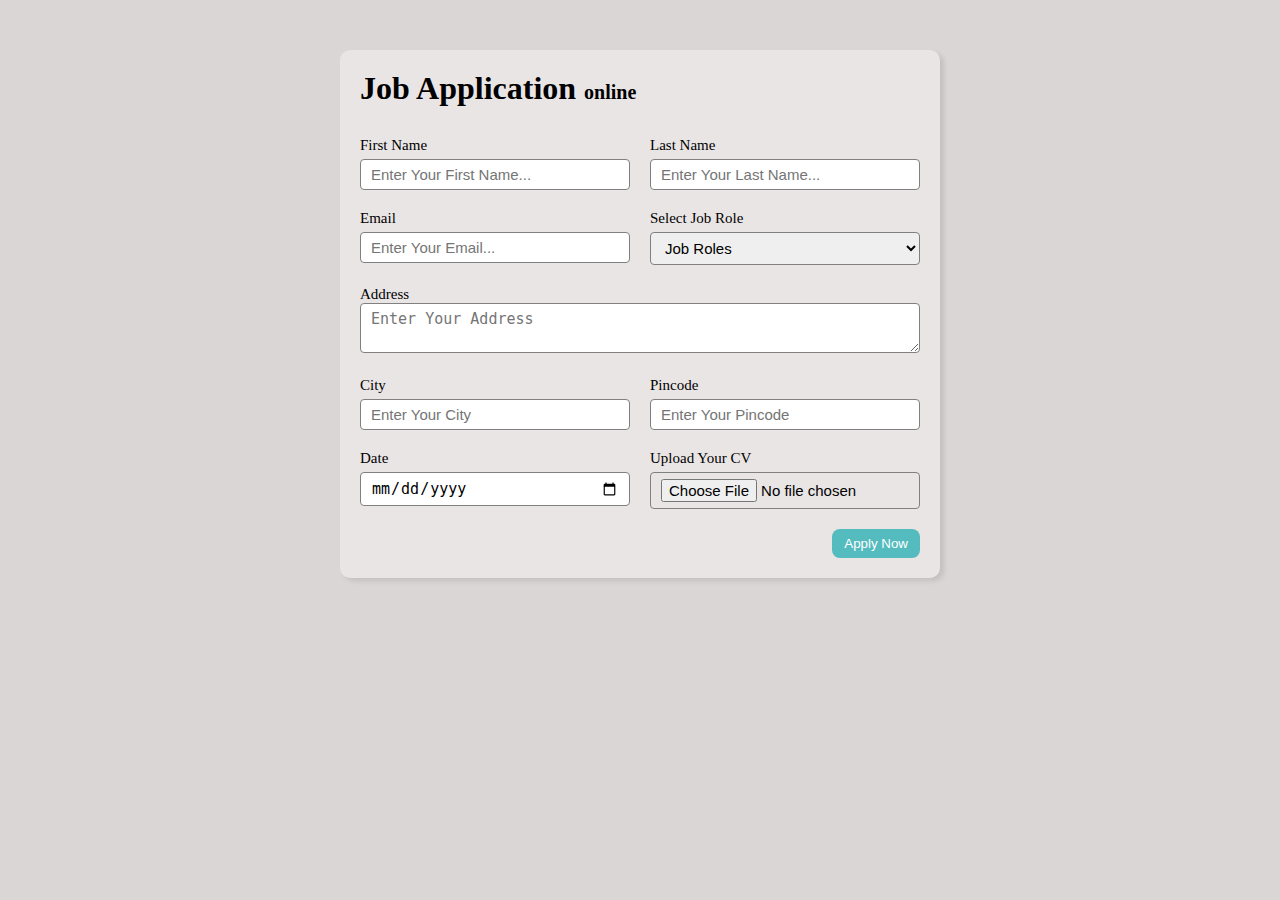
<file: Project1/index.html>
<!DOCTYPE html>
<html lang="en">
<head>
    <meta charset="UTF-8">
    <meta name="viewport" content="width=device-width, initial-scale=1.0">
    <title>Job Application Form</title>
    <link rel="stylesheet" href="style.css">
</head>
<body>
    <div class = "container">
        <div class = "apply-box">
            <h1> Job Application <span class = "title_small">online</span></h1>
            <form>
                <div class="form_container"> 
                    <div class="form_control">
                        <label for="first_name">First Name</label>
                        <input type = "text" id = "first_name" name = "First Name:" placeholder="Enter Your First Name..." />
                    </div>
                    <div class="form_control">
                        <label for="last_name">Last Name</label>
                        <input type = "text" id = "last_name" name = "Last Name:" placeholder="Enter Your Last Name..." />
                    </div>
                    <div class="form_control">
                        <label for="Email">Email</label>
                        <input type = "email" id = "Email" name = "Email:" placeholder="Enter Your Email..." />
                    </div>
                    <div class="form_control">
                        <label for="job_role">Select Job Role</label>
                        <select id = "job_role" name = "job_role">
                            <option value="">Job Roles</option>
                            <option value="QA">QA Engineer</option>
                            <option value="Frontend">Frontend Engineer</option>
                            <option value="Backend">Backend Engineer</option>
                            <option value="DevOps">DevOps Engineer</option>
                        </select>
                    </div>
                        <div class="textarea_control">
                            <label for="address">Address</label>
                            <textarea id = "address" name = "address" placeholder = "Enter Your Address" row = "4" cols="50"></textarea>
                        </div>
                            <div class="form_control">
                                <label for="city">City</label>
                                <input type = "text" id = "city" name = "city" placeholder="Enter Your City" />
                            </div>
                            <div class="form_control">
                                <label for="pincode">Pincode</label>
                                <input type = "number" id = "pincode" name = "pincode" placeholder="Enter Your Pincode" />
                            </div>
                            <div class="form_control">
                                <label for="date">Date</label>
                                <input type = "date" id = "date" name = "date"/>
                            </div>
                            <div class="form_control">
                                <label for="upload">Upload Your CV</label>
                                <input type = "file" id = "upload" name = "upload"/>
                            </div>
                </div>
                <div class="button">
                    <button type = "submit" id = "submit" name = "submit">Apply Now</button>
                </div>
            </form>
        </div>
        
    </div>
</body>
</html>
</file>
<file: Project1/style.css>
* {
    margin: 0;
    padding: 0;
    box-sizing: border-box;
}


body {
    background-color: rgb(218, 214, 214);
}
.container {
    max-width: 900px;
    margin: 0 auto;
}

.apply-box {
    max-width: 600px;
    padding: 20px;
    background-color: rgb(233, 229, 229);
    margin: 0 auto;
    margin-top: 50px;
    box-shadow: 4px 3px 5px rgba(1, 1, 1, 0.1);
    border-radius: 10px;
}

.title_small {
    font-size: 20px;
}

.form_container {
    margin-top: 30px;
    display: grid;
    grid-template-columns: repeat(auto-fit, minmax(200px, 1fr));
    gap: 20px;
}

.form_control {
    display: flex;
    flex-direction: column;
}

label {
    font-size: 15px;
    margin-bottom: 5px;
}

input, select, textarea {
    padding: 6px 10px;
    border: 1px solid gray;
    border-radius: 4px;
    font-size: 15px;
}

input:focus{   
    outline-color: blueviolet;
}

.button {
    display: flex;
    justify-content: flex-end;
    margin-top: 20px;
}

button {
    background-color: rgb(84, 187, 190);
    border: transparent solid 2px;
    padding: 5px 10px;
    color: white;
    border-radius: 8px;
    transition: 0.3s ease-in
}

button:hover{
    background-color: aliceblue;
    border: 2px solid purple;
    color:black;
    transition: 0.3s ease-out;
    cursor: pointer;
}

.textarea_control {
    cursor: pointer; 
    grid-column: 1 / span 2;
}
.textarea_control textarea {
    width: 100%;
}

@media (max-width:560px){
    .textarea_control {
        grid-column: 1 / span 1;
    }
};
</file>
